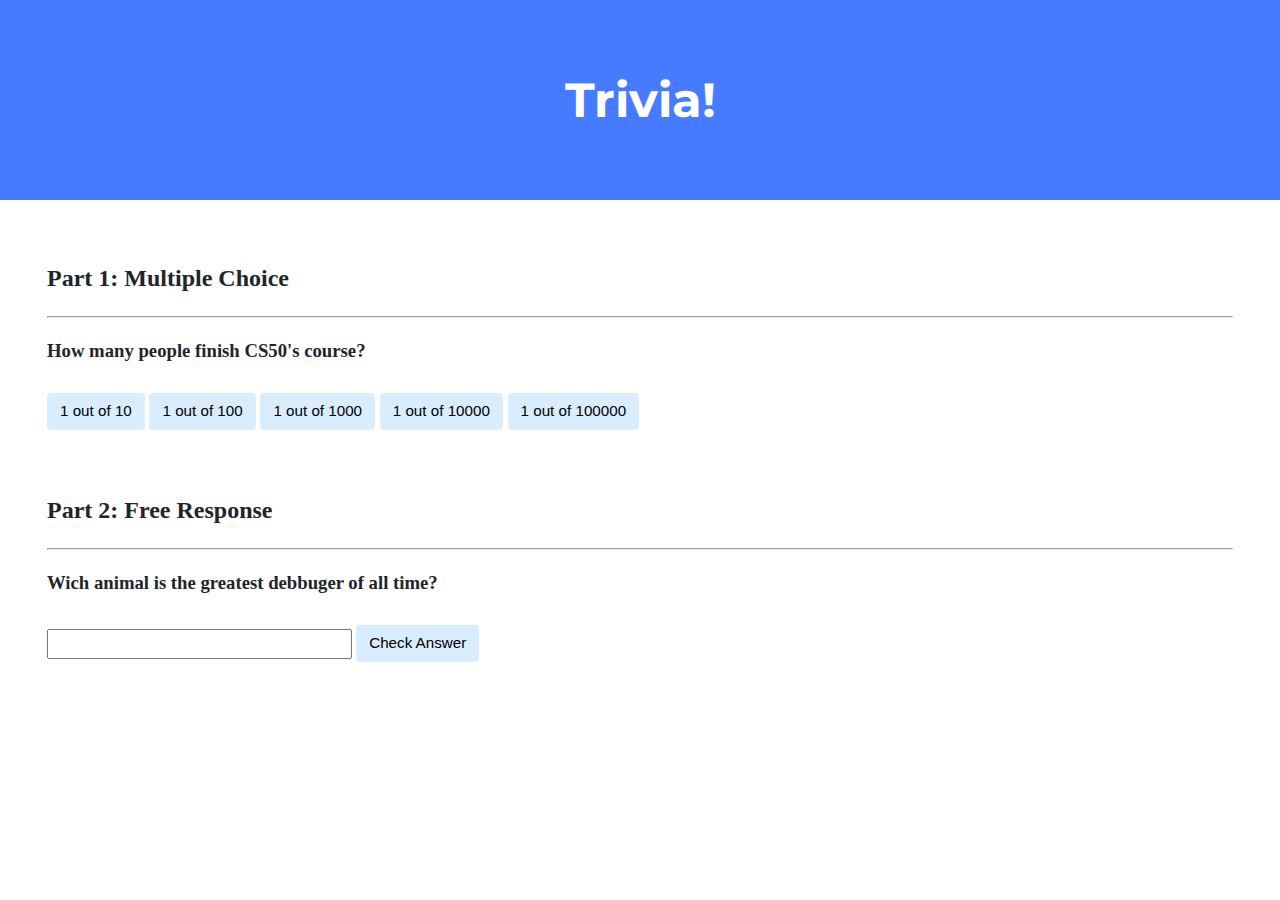
<file: trivia/index.html>
<!DOCTYPE html>

<html lang="en">
    <head>
        <link href="https://fonts.googleapis.com/css2?family=Montserrat:wght@500&display=swap" rel="stylesheet">
        <link href="styles.css" rel="stylesheet">
        <title>Trivia!</title>
        <script>
            // Run script once DOM is loaded
            document.addEventListener("DOMContentLoaded", function(){

                //When correct answer is clicker, change color to green
                let correct = document.querySelector('.correct');
                correct.addEventListener('click', function() {
                    correct.style.backgroundColor = 'green';
                    document.querySelector('#response1').innerHTML = 'Correct';
                });

                // When any incorrect answer is clicked, change to red
                let incorrect = document.querySelectorAll('.incorrect');
                for (let i = 0; i < incorrect.length; i++) {
                    incorrect[i].addEventListener('click', function(){
                        incorrect[i].style.backgroundColor = 'red';
                        document.querySelector('#response1').innerHTML = 'Incorrect';
                    });
                }

                // Check for response submission
                document.querySelector('#check').addEventListener('click', function() {
                    let input = document.querySelector('input');
                    if (input.value === 'Duck') {
                        input.style.backgroundColor = 'green';
                        document.querySelector('#response2').innetHTML = 'Correct';
                    } else {
                        input.style.backgroundColor = 'red';
                        document.querySelector('#response2').innerHTML = 'Incorrect';
                    }
                });
            });


        </script>
    </head>
    <body>
        <div class="header">
            <h1>Trivia!</h1>
        </div>

        <div class="container" id="quests">
            <div class="section">
                <h2>Part 1: Multiple Choice </h2>
                <hr>
                <!-- TODO: Add multiple choice question here -->
                <h3 id="quest1">
                    How many people finish CS50's course?
                    <br><br>
                    <button class="incorrect">1 out of 10</button>
                    <button class="incorrect">1 out of 100</button>
                    <button class="incorrect">1 out of 1000</button>
                    <button class="incorrect">1 out of 10000</button>
                    <button class="correct">1 out of 100000</button>
                </h3>
                <div id="response1"></div>
            </div>

            <div class="section">
                <h2>Part 2: Free Response</h2>
                <hr>
                <!-- TODO: Add free response question here -->
                <h3 id="quest2">
                    Wich animal is the greatest debbuger of all time?
                    <br><br>
                    <input type="text">
                    <button id="check">Check Answer</button>
                </h3>
                <div id="response2"></div>
            </div>
        </div>
    </body>
</html>
</file>
<file: trivia/styles.css>
body {
    background-color: #fff;
    color: #212529;
    font-size: 1rem;
    font-weight: 400;
    line-height: 1.5;
    margin: 0;
    text-align: left;
}

.container {
    margin-left: auto;
    margin-right: auto;
    padding-left: 15px;
    padding-right: 15px;
}

.header {
    background-color: #477bff;
    color: #fff;
    margin-bottom: 2rem;
    padding: 2rem 1rem;
    text-align: center;
}

.section {
    padding: 0.5rem 2rem 1rem 2rem;
}

.section:hover {
    background-color: #f5f5f5;
    transition: color 2s ease-in-out, background-color 0.15s ease-in-out;
}

h1 {
    font-family: 'Montserrat', sans-serif;
    font-size: 48px;
}

button, input[type="submit"] {
    background-color: #d9edff;
    border: 1px solid transparent;
    border-radius: 0.25rem;
    font-size: 0.95rem;
    font-weight: 400;
    line-height: 1.5;
    padding: 0.375rem 0.75rem;
    text-align: center;
    transition: color 0.15s ease-in-out, background-color 0.15s ease-in-out, border-color 0.15s ease-in-out, box-shadow 0.15s ease-in-out;
    vertical-align: middle;
}


input[type="text"] {
    line-height: 1.8;
    width: 25%;
}

input[type="text"]:hover {
    background-color: #f5f5f5;
    transition: color 2s ease-in-out, background-color 0.15s ease-in-out;
}
</file>
